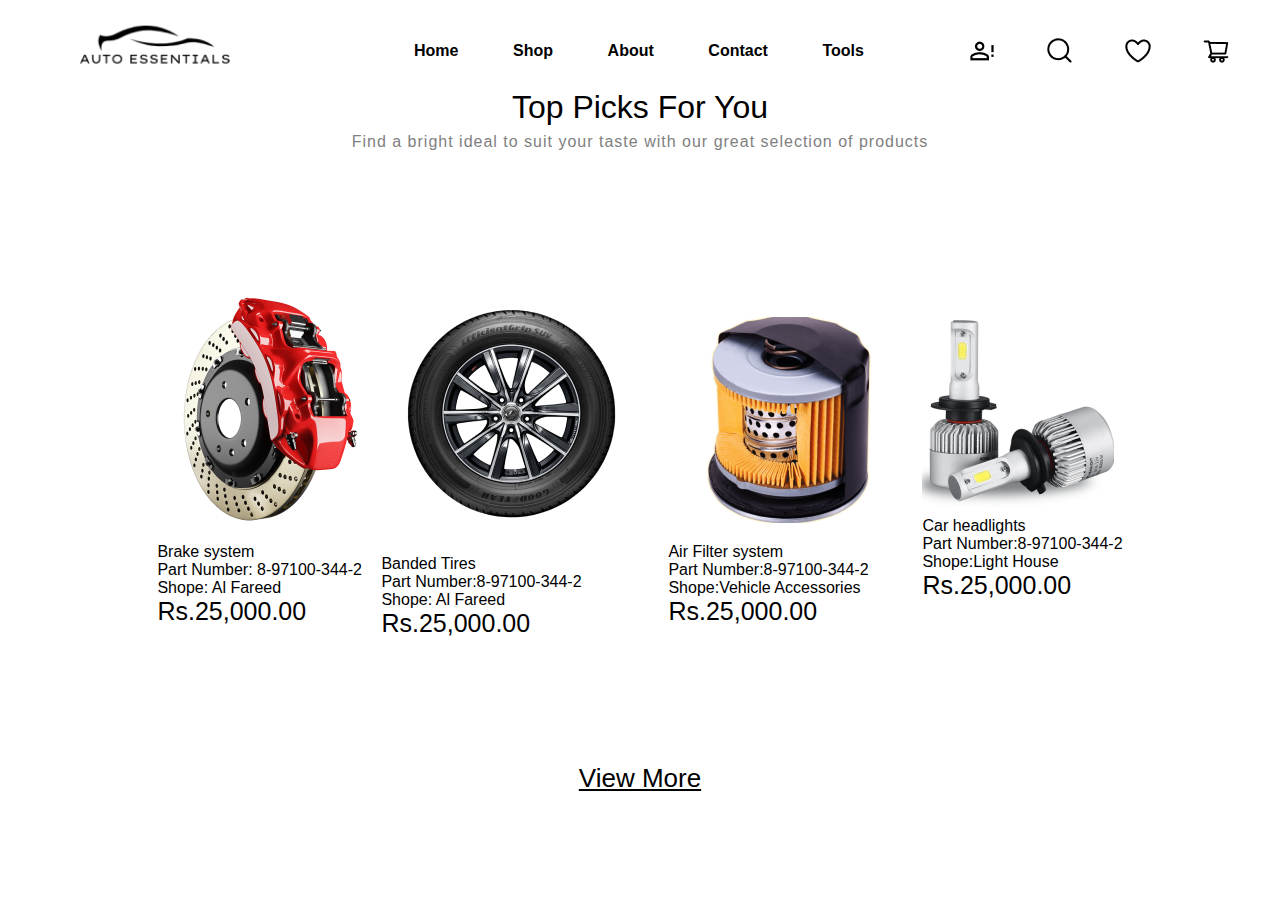
<file: about.html>
<!DOCTYPE html>
<html lang="en">
<head>
    <meta charset="UTF-8">
    <meta name="viewport" content="width=device-width, initial-scale=1.0">
    <title>Document</title>
    <link rel="stylesheet" href="stil.css">
</head>
<body>
   
    <nav>
        <div class="logo">
            <img src="media/Rectangle 72.png" alt="">
        </div>
        <ul>
            <li><a href="index.html">Home</a></li>
            <li><a href="shop.html">Shop</a></li>
            <li><a href="about.html">About</a></li>
            <li><a href="#">Contact</a></li>
            <li><a href="#">Tools</a></li>
        </ul>
        <div class="navigations">
            <img src="media/mdi_account-alert-outline.png" alt="">
            <img src="media/akar-icons_search.png" alt="">
            <img src="media/akar-icons_heart.png" alt="">
            <img src="media/ant-design_shopping-cart-outlined.png" alt="">
        </div>
    </nav> 
<h1 class="h1de">Top Picks For You</h1>
<p class="pde">Find a bright ideal to suit your taste with our great selection of products </p>
    <div class="vaybu">
        <div class="left"><img src="media/Trenton modular sofa_3 1.png" alt=""><p>Brake system</p><p>Part Number: 8-97100-344-2</p><p>Shope: Al Fareed</p><p class="class1">Rs.25,000.00</p></div>
        <div class="left2"><img src="media/Mask group.png" alt=""><p>Banded Tires</p><p>Part Number:8-97100-344-2</p><p>Shope: Al Fareed</p><p class="class2">Rs.25,000.00</p></div>
        <div class="right"><img src="media/Mask group (1).png" alt=""><p>Air Filter system</p><p>Part Number:8-97100-344-2</p><p>Shope:Vehicle Accessories</p><p class="class3">Rs.25,000.00</p></div>
        <div class="right2"><img src="media/Plain console with teak mirror 1.png" alt=""><p>Car headlights</p><p>Part Number:8-97100-344-2</p><p>Shope:Light House</p><p class="class4">Rs.25,000.00</p></div>
    </div>
    <div class="ade"><a href="#">View More</a></div>
</body>
</html>
</file>
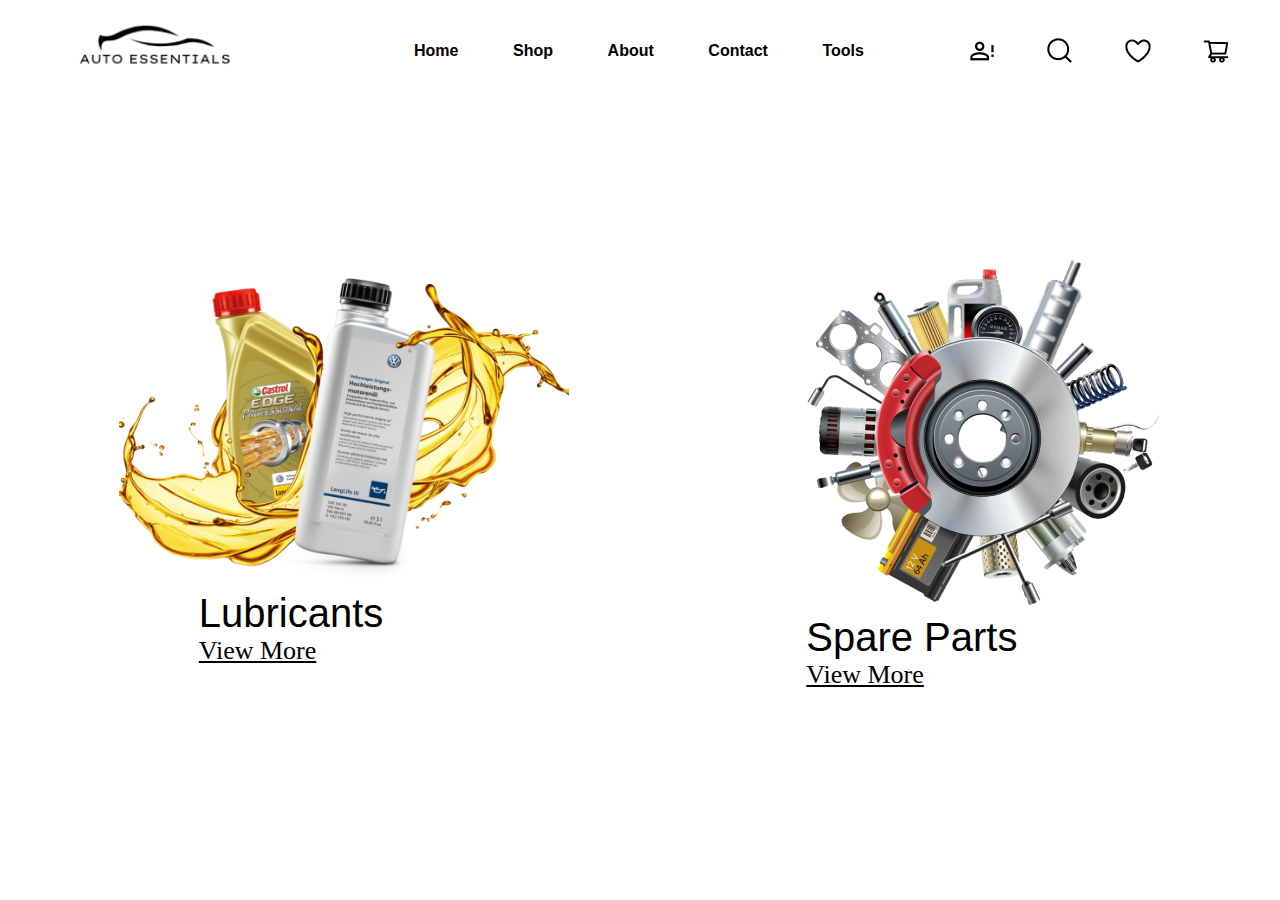
<file: shop.html>
<!DOCTYPE html>
<html lang="en">
<head>
    <meta charset="UTF-8">
    <meta name="viewport" content="width=device-width, initial-scale=1.0">
    <title>Document</title>
    <link rel="stylesheet" href="stil.css">
</head>
<body>
    
    <nav>
        <div class="logo">
            <img src="media/Rectangle 72.png" alt="">
        </div>
        <ul>
            <li><a href="index.html">Home</a></li>
            <li><a href="shop.html">Shop</a></li>
            <li><a href="about.html">About</a></li>
            <li><a href="#">Contact</a></li>
            <li><a href="#">Tools</a></li>
        </ul>
        <div class="navigations">
            <img src="media/mdi_account-alert-outline.png" alt="">
            <img src="media/akar-icons_search.png" alt="">
            <img src="media/akar-icons_heart.png" alt="">
            <img src="media/ant-design_shopping-cart-outlined.png" alt="">
        </div>
    </nav>

    <div class="menda">
        <div class="left"><img src="media/Granite square side table 1 (1).png" alt="">
        <h5>Lubricants</h5> <div class="wiew1"><a href="#">View More</a></div></div>
        <div class="right"><img src="media/Cloud sofa three seater + ottoman_3 1 (1).png" alt="">
        <h5>Spare Parts</h5> <div class="wiew2"><a href="#">View More</a></div></div>
    </div>
</body>
</html>
</file>
<file: stil.css>
*{
    margin: 0;
    padding: 0;
    box-sizing: border-box;
}

nav{
    display: flex;
    justify-content: space-between;
    align-items: center;
    margin-top: 12px;
}

nav .logo img{
    width: 310px;
    cursor: pointer;
}

nav ul {
    width: 450px;
    display: flex;
    justify-content: space-between;
    align-items: center;
    list-style: none;
}

nav ul li a{
    text-decoration: none;
    color: #000;
    font-size: 16px;
    font-weight: 550;
    font-family: 'Lucida Sans', 'Lucida Sans Regular', 'Lucida Grande', 'Lucida Sans Unicode', Verdana, sans-serif;
}

.navigations{
    display: flex;
    gap: 50px;
    margin-right: 50px;
    cursor: pointer;
}

body{
    width: 100%;
    height: 85vh;
}

.menda{
    display: flex;
    width: 100%;
    height: 85vh;
    justify-content: space-around;
    align-items: center;
}

.menda .left img{
    width: 450px;
}
.left h5{
    font-size: 40px;
    font-weight: 400;
    margin-left: 80px;
    font-family: 'Segoe UI', Tahoma, Geneva, Verdana, sans-serif;
}

.right h5{
    font-size: 40px;
    font-weight: 400;
    font-family: 'Segoe UI', Tahoma, Geneva, Verdana, sans-serif;
}

.h1de{
    text-align: center;
    font-family: 'Segoe UI', Tahoma, Geneva, Verdana, sans-serif;
    font-weight: 500;
}

.pde{
    margin-top: 7px;
    text-align: center;
    color: gray;
    font-family: 'Segoe UI', Tahoma, Geneva, Verdana, sans-serif;
    letter-spacing: 1px;
}
.vaybu{
    display: flex;
    width: 100%;
    height: 80%;
    justify-content: center;
    align-items: center;
}

.vaybu img{
    width: 300
    px;
}

.left p{
    font-family: 'Segoe UI', Tahoma, Geneva, Verdana, sans-serif;
}

.left2 p{
    font-family: 'Segoe UI', Tahoma, Geneva, Verdana, sans-serif;
}

.right p{
    font-family: 'Segoe UI', Tahoma, Geneva, Verdana, sans-serif;
}

.right2{
    font-family: 'Segoe UI', Tahoma, Geneva, Verdana, sans-serif;
}

.class1{
    font-size: 25px;
    font-weight: 500;
}

.class2{
    font-size: 25px;
    font-weight: 500;
}

.class3{
    font-size: 25px;
    font-weight: 500;
}

.class4{
    font-size: 25px;
    font-weight: 500;
}

.ade a{
    display: flex;
    width: 100%;
    justify-content: center;
    align-items: center;
    text-decoration: underline;
    font-size: 26px;
    font-family: 'Segoe UI', Tahoma, Geneva, Verdana, sans-serif;
    color: #000;
}

.wiew1 a{
    font-size: 26px;
    color: #000;
    margin-left: 80px;
    gap: 50px;
}

.wiew2 a{
    font-size: 26px;
    color: #000;
    gap: 50px;
}
</file>
